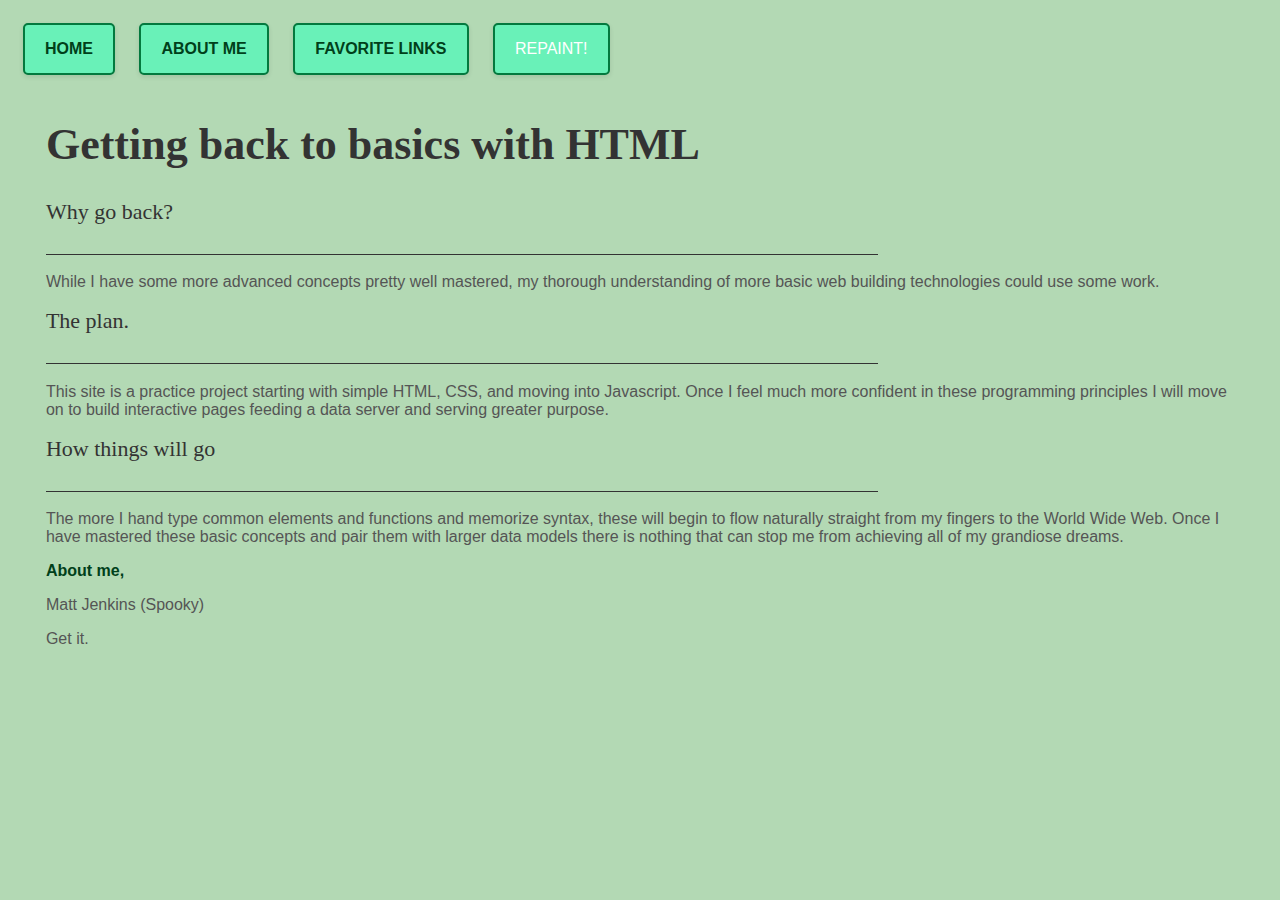
<file: index.html>
<!DOCTYPE html>
<html>
    <head>
        <title>Back to the Basics</title>
        <link href='resources/style/style.css' rel='stylesheet'>
        <script src="resources/scripts/script.js"></script>
    </head>
    <body>
        <nav>
            <ul>
                <li class="btn"><a href="index.html">Home</a></li>
                <li class="btn"><a href="aboutMe.html">About me</a></li>
                <li class="btn"><a href="favoriteLinks.html">Favorite Links</a></li>
                <li><button class="btn" onclick="changeColor()">Repaint!</button></li>
            </ul>
        </nav>
        <main>
            <div class="container">
                <h1>Getting back to basics with HTML</h1>
                <div class="whyGo">
                    <h2>Why go back?</h2>
                    <p>While I have some more advanced concepts pretty well 
                        mastered, my thorough understanding of more basic 
                        web building technologies could use some work.</p>
                    <h2>The plan.</h2>
                    <p>This site is a practice project starting with simple 
                        HTML, CSS, and moving into Javascript. Once I feel much
                        more confident in these programming principles I will
                        move on to build interactive pages feeding a data 
                        server and serving greater purpose.
                    <h2>How things will go</h2>
                    <p>The more I hand type common elements and functions and memorize 
                        syntax, these will begin to flow naturally straight from my fingers 
                        to the World Wide Web. Once I have mastered these basic
                        concepts and pair them with larger data models there is nothing
                        that can stop me from achieving all of my grandiose dreams.</p>
                </article>
            </div>
        </main>
        <footer id="foot">
            <a href="aboutMe.html">About me,</a>
            <p>Matt Jenkins<span id="boo"></span></p>
            <p>Get it.</p>
        </footer>
        <script>
            // the following javascript will execute when the page has finished loading
            document.addEventListener('DOMContentLoaded', (event) => {                    
                // Print (Spooky) behind my name if username is equal to stranger
                booSpan("boo");
            });
        </script>
    </body>
</html>
</file>
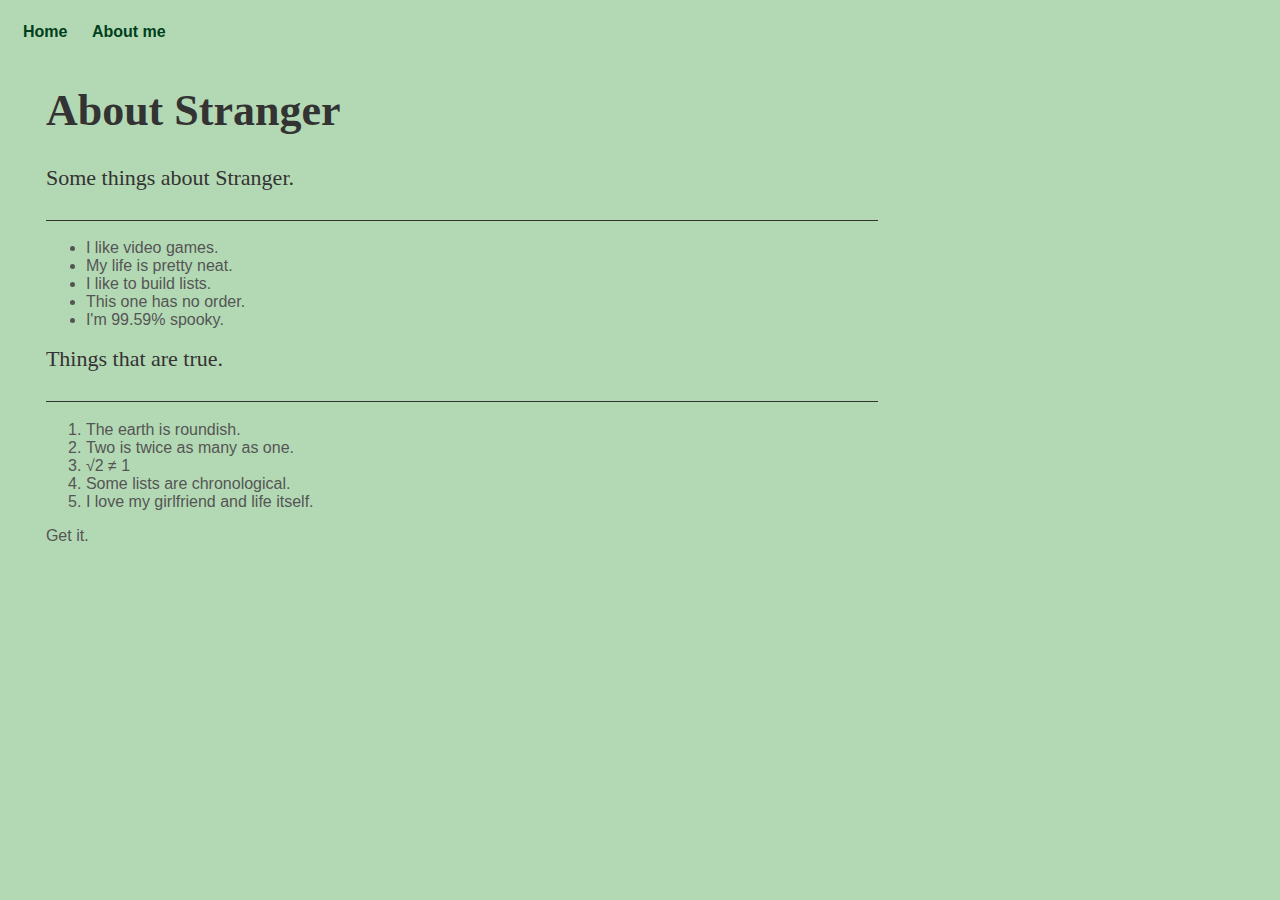
<file: about_me.html>
<!DOCTYPE html>
<html>
  <head>
    <title>Back to the Basics</title>
    <link href='style.css' rel='stylesheet'>
    <script src="script.js"></script>
  </head>
  <body>
    <nav>
      <ul>
        <li><a href="index.html">Home</a></li>
        <li><a href="about_me.html">About me</a></li>
      </ul>
    </nav>
    <main>
      <div class="container">
        <h1 id ="aboutMe"></h1>
        <h2 id="thingsAbout">Some things about me.</h2>
        <ul>
            <li>I like video games.</li>
            <li>My life is pretty neat.</li>
            <li>I like to build lists.</li>
            <li>This one has no order.</li>
            <li id="spookPercent"></li>
        </ul>
        <h2>Things that are true.</h2>
        <ol>
            <li>The earth is roundish.</li>
            <li>Two is twice as many as one.</li>
            <li>&#8730;2 &#8800; 1</li>
            <li>Some lists are chronological.</li>
            <li>I love my girlfriend and life itself.</li>
        </ol>
      </div>
    </main>
    <footer>
      <p>Get it.</p>
    </footer>
    <script>
      // this script will execute when the page has finished loading
      document.addEventListener('DOMContentLoaded', (event) => {
        
        // Change the main heading from being empty to 'About (var username from script.js)'
        updateAboutMe("aboutMe");
  
        // Change the second heading from being about me to 'Some things about (var username from script.js)'
        updateThingsAbout("thingsAbout")
  
        // Change the last list item to the current spookiness level rounded down to the hundredths place
        updateSpookiness("spookPercent");
      });
    </script>
  </body>
</html>
</file>
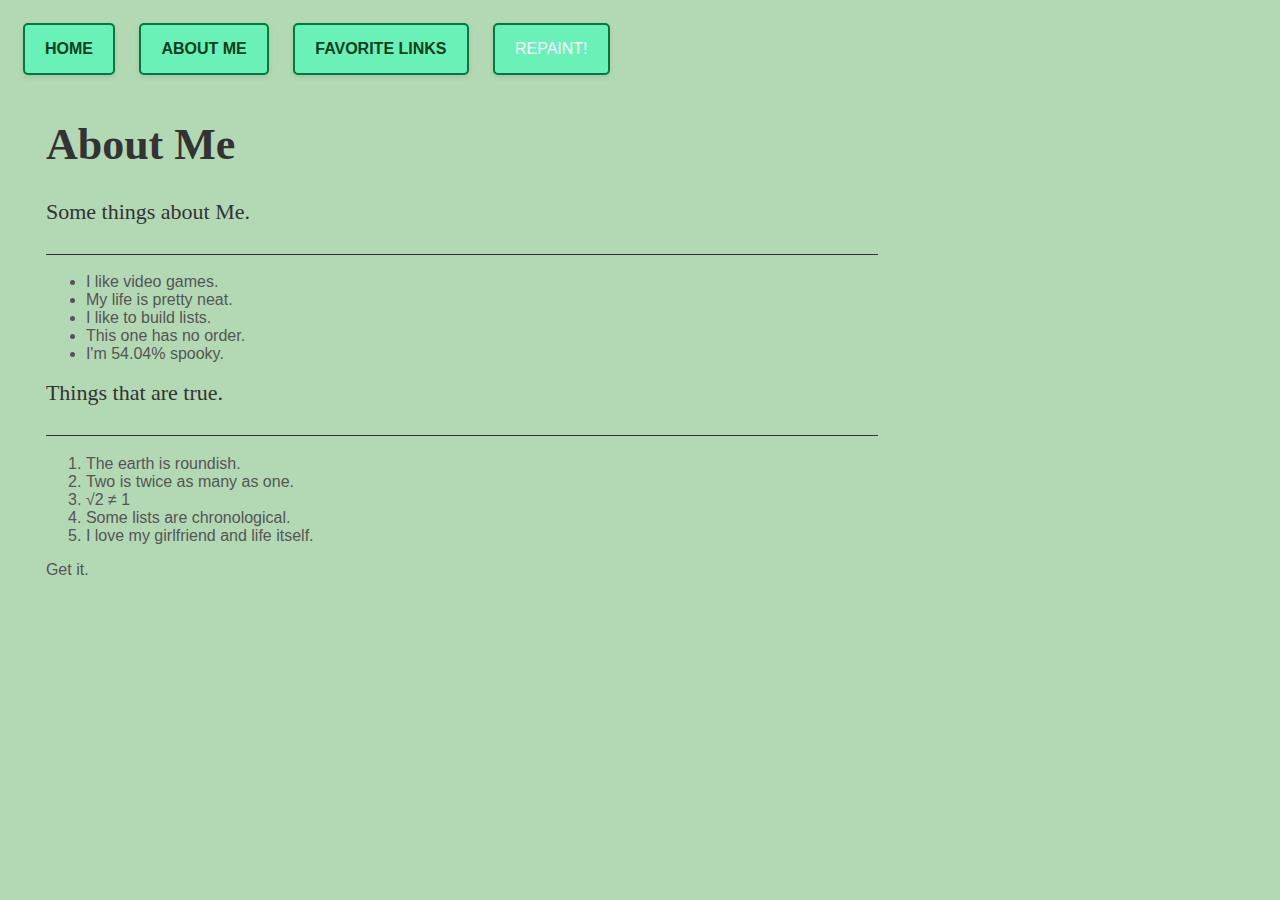
<file: aboutMe.html>
<!DOCTYPE html>
<html>
  <head>
    <title>Back to the Basics</title>
    <link href='resources/style/style.css' rel='stylesheet'>
    <script src="resources/scripts/script.js"></script>
  </head>
  <body>
    <nav>
      <ul>
        <li class="btn"><a href="index.html">Home</a></li>
        <li class="btn"><a href="aboutMe.html">About me</a></li>
        <li class="btn"><a href="favoriteLinks.html">Favorite Links</a></li>
        <li><button class="btn" onclick="changeColor()">Repaint!</button></li>
      </ul>
    </nav>
    <main>
      <div class="container">
        <h1 id ="aboutMe"></h1>
        <h2 id="thingsAbout">Some things about me.</h2>
        <ul>
            <li>I like video games.</li>
            <li>My life is pretty neat.</li>
            <li>I like to build lists.</li>
            <li>This one has no order.</li>
            <li id="spookPercent"></li>
        </ul>
        <h2>Things that are true.</h2>
        <ol>
            <li>The earth is roundish.</li>
            <li>Two is twice as many as one.</li>
            <li>&#8730;2 &#8800; 1</li>
            <li>Some lists are chronological.</li>
            <li>I love my girlfriend and life itself.</li>
        </ol>
      </div>
    </main>
    <footer>
      <p>Get it.</p>
    </footer>
    <script>
      // this script will execute when the page has finished loading
      document.addEventListener('DOMContentLoaded', (event) => {
        
        // Change the main heading from being empty to 'About (var username from script.js)'
        updateAboutMe("aboutMe");
  
        // Change the second heading from being about me to 'Some things about (var username from script.js)'
        updateThingsAbout("thingsAbout")
  
        // Change the last list item to the current spookiness level rounded down to the hundredths place
        updateSpookiness("spookPercent");
      });
    </script>
  </body>
</html>
</file>
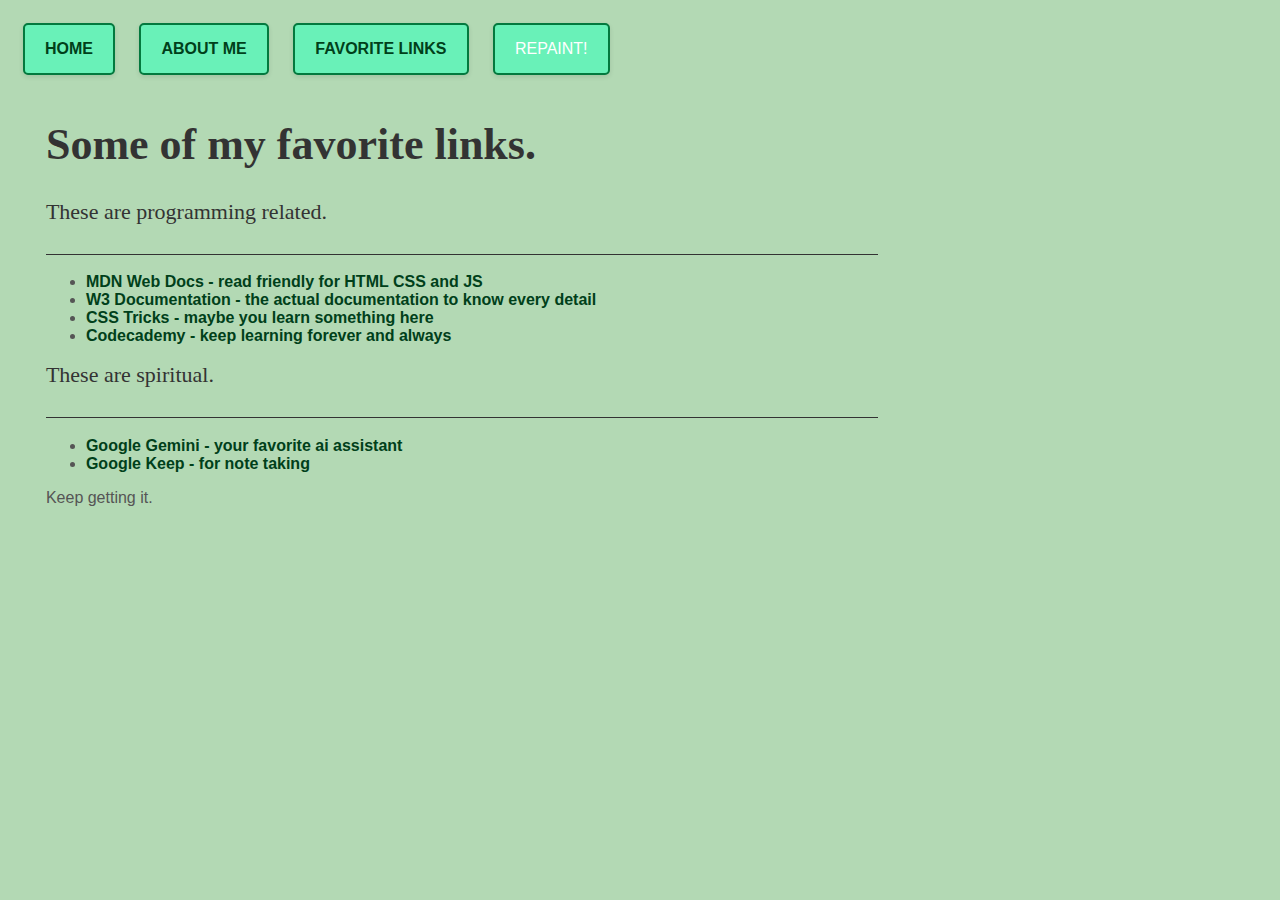
<file: favoriteLinks.html>
<!DOCTYPE html>
<html>
  <head>
    <title>Favorite Links</title>
    <link href='resources/style/style.css' rel='stylesheet'>
    <script src="resources/scripts/script.js"></script>
  </head>
  <body>
    <nav>
      <ul>
        <li class="btn"><a href="index.html">Home</a></li>
        <li class="btn"><a href="aboutMe.html">About me</a></li>
        <li class="btn"><a href="favoriteLinks.html">Favorite Links</a></li>
        <li><button class="btn" onclick="changeColor()">Repaint!</button></li>
      </ul>
    </nav>
    <main>
      <div class="container">
        <h1>Some of my favorite links.</h1>
        <h2 id="links">These are programming related.</h2>
        <ul>
            <li><a href="https://developer.mozilla.org/en-US/">MDN Web Docs - read friendly for HTML CSS and JS</a></li>
            <li><a href="https://www.w3.org/TR/CSS2/selector.html">W3 Documentation - the actual documentation to know every detail</a></li>
            <li><a href="https://css-tricks.com/">CSS Tricks - maybe you learn something here</a></li>
            <li><a href="https://codecademy.com/">Codecademy - keep learning forever and always</a></li>
        </ul>
        <h2 id="links">These are spiritual.</h2>
        <ul>
            <li><a href="https://gemini.google.com/">Google Gemini - your favorite ai assistant</a></li>
            <li><a href="https://keep.google.com/">Google Keep - for note taking</a></li>
        </ul>
      </div>
    </main>
    <footer>
      <p>Keep getting it.</p>
    </footer>
    <script>
      // this script will execute when the page has finished loading
      document.addEventListener('DOMContentLoaded', (event) => {
  
        // Change the second heading from being about me to 'Some things about (var username from script.js)'
        updateThingsAbout("thingsAbout")
  
        // Change the last list item to the current spookiness level rounded down to the hundredths place
        updateSpookiness("spookPercent");
      });
    </script>
  </body>
</html>
</file>
<file: resources/style/style.css>
body {
    background-color:#b3d9b4;
    font-family: Helvetica;
  }

main, footer {
  padding: 0 3%;
}
  
h1 {
  font-family: Georgia;
  color: #333;
  font-size: 2.75em;
  width: 100%;
}

h2 {
  font-family: Georgia;
  border-bottom: 1px solid #333;
  color: #333;
  font-weight: 100;
  font-size: 22px;
  line-height: 24px;
  padding-bottom: 30px;
  text-align: left;
  width: 70%;
}

p, ul, ol, footer{
  
  color: #555;
  text-align: left;
}

a, button {
  color: #00401a;
  font-weight: 600;
  text-decoration: none;
}

a:hover {
  color: #001a08;
}

.container {
  margin: 0 auto; 
}

nav ul {
  list-style: none;
  margin: 0;
  padding: 15px;
}

nav li {
  display: inline-block;
  margin-right: 20px;
}

#whyGo {
    max-width: 70%;
}


/* if resolution is under this any pixels */
@media (max-width: 800px) {
  h1 {
    font-size: 1.5em;
  }
}

/* if resolution is over this any pixels */
@media (min-width: 1600px) {
  h1 {
    font-size: 3.25em;
  }
}

/* button styling */

.btn {
  background-color: #69f1b8;
 border: 2px solid #03793e;
 border-radius: 5px;
 color: #ffffff;
 font-family: 'Raleway', sans-serif;
 font-size: 16px;
 font-weight: 400;
 padding: 15px 20px;
 text-decoration: none;
 text-transform: uppercase;
 cursor: pointer;
 box-shadow: 0 2px 5px rgba(0, 0, 0, 0.1);
 transition: background-color 0.2s ease;
}

.btn:hover {
 background-color: #29a458;
}

.btn:active {
 background-color: #02391d;
 box-shadow: 0 1px 2px rgba(0, 0, 0, 0.2);
}
</file>
<file: style.css>
body {
    background-color:#b3d9b4;
    font-family: Helvetica;
  }

main, footer {
  padding: 0 3%;
}
  
h1 {
  font-family: Georgia;
  color: #333;
  font-size: 2.75em;
  width: 100%;
}

h2 {
  font-family: Georgia;
  border-bottom: 1px solid #333;
  color: #333;
  font-weight: 100;
  font-size: 22px;
  line-height: 24px;
  padding-bottom: 30px;
  text-align: left;
  width: 70%;
}

p, ul, ol, footer{
  
  color: #555;
  text-align: left;
}

a {
  color: #00401a;
  font-weight: 600;
  text-decoration: none;
}

a:hover {
  color: #001a08;
}

.container {
  margin: 0 auto; 
}

nav ul {
  list-style: none;
  margin: 0;
  padding: 15px;
}

nav li {
  display: inline-block;
  margin-right: 20px;
}

#whyGo {
    max-width: 70%;
}


/* if resolution is under this any pixels */
@media (max-width: 800px) {
  h1 {
    font-size: 1.5em;
  }
}

/* if resolution is over this any pixels */
@media (min-width: 1600px) {
  h1 {
    font-size: 3.25em;
  }
}
</file>
